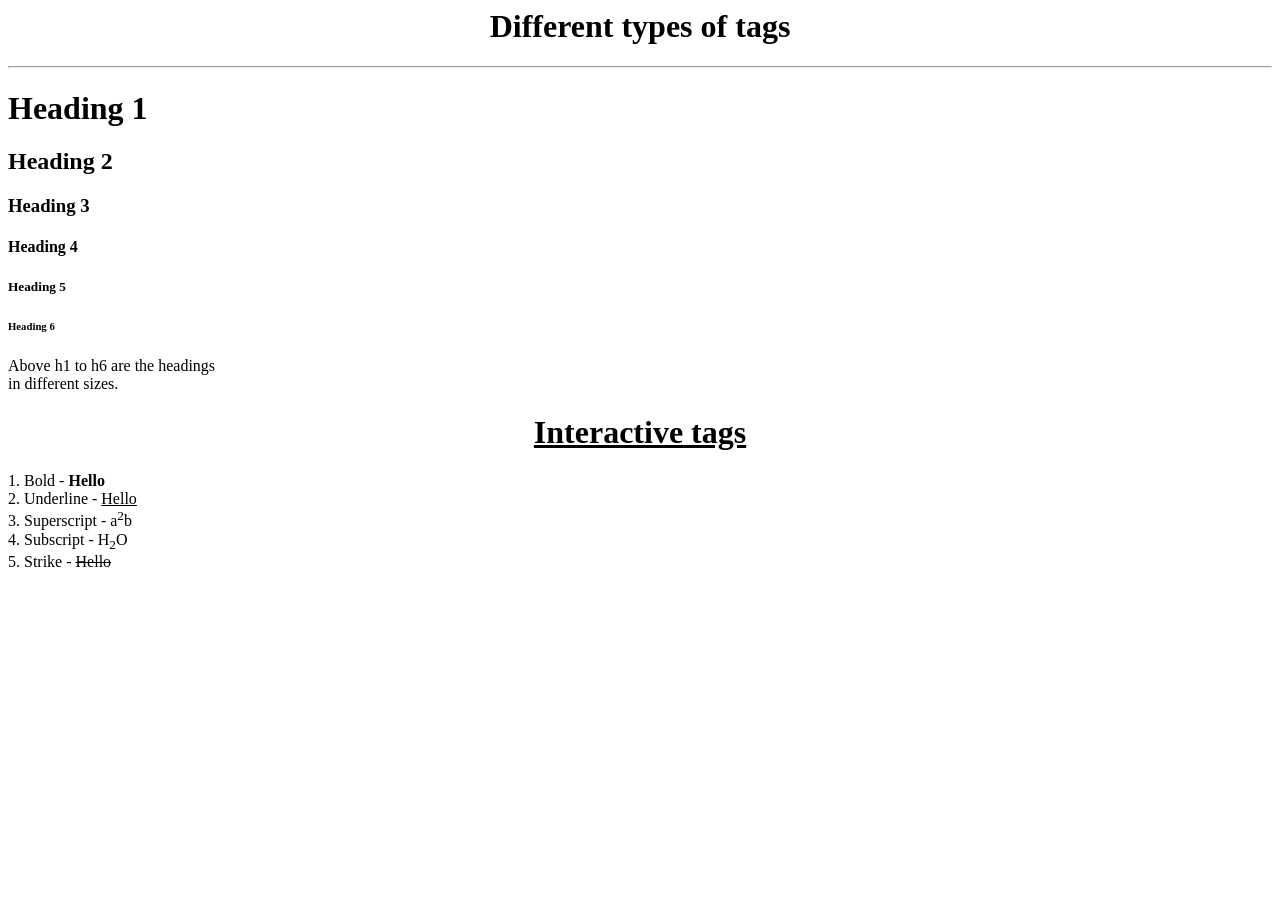
<file: web_project1/lavanya.html>
<html>
   <head>
<title> Hello! </title>
</head>
<body>
<h1> <center> Different types of tags </center> </h1>
<hr>
<h1>Heading 1</h1>
<h2>Heading 2</h2>
<h3>Heading 3</h3>
<h4>Heading 4</h4>
<h5>Heading 5</h5>
<h6>Heading 6</h6>
<p>Above h1 to h6 are the headings<br>in different sizes.<p>
<center> <u><h1>Interactive tags</u></center>
<p>1. Bold - <b>Hello</b><br>
   2. Underline - <u>Hello</u><br>
   3. Superscript - a<sup>2</sup>b<br>
   4. Subscript - H<sub>2</sub>O<br>
   5. Strike - <strike>Hello</strike>
</p>
</body>
</html>
</file>
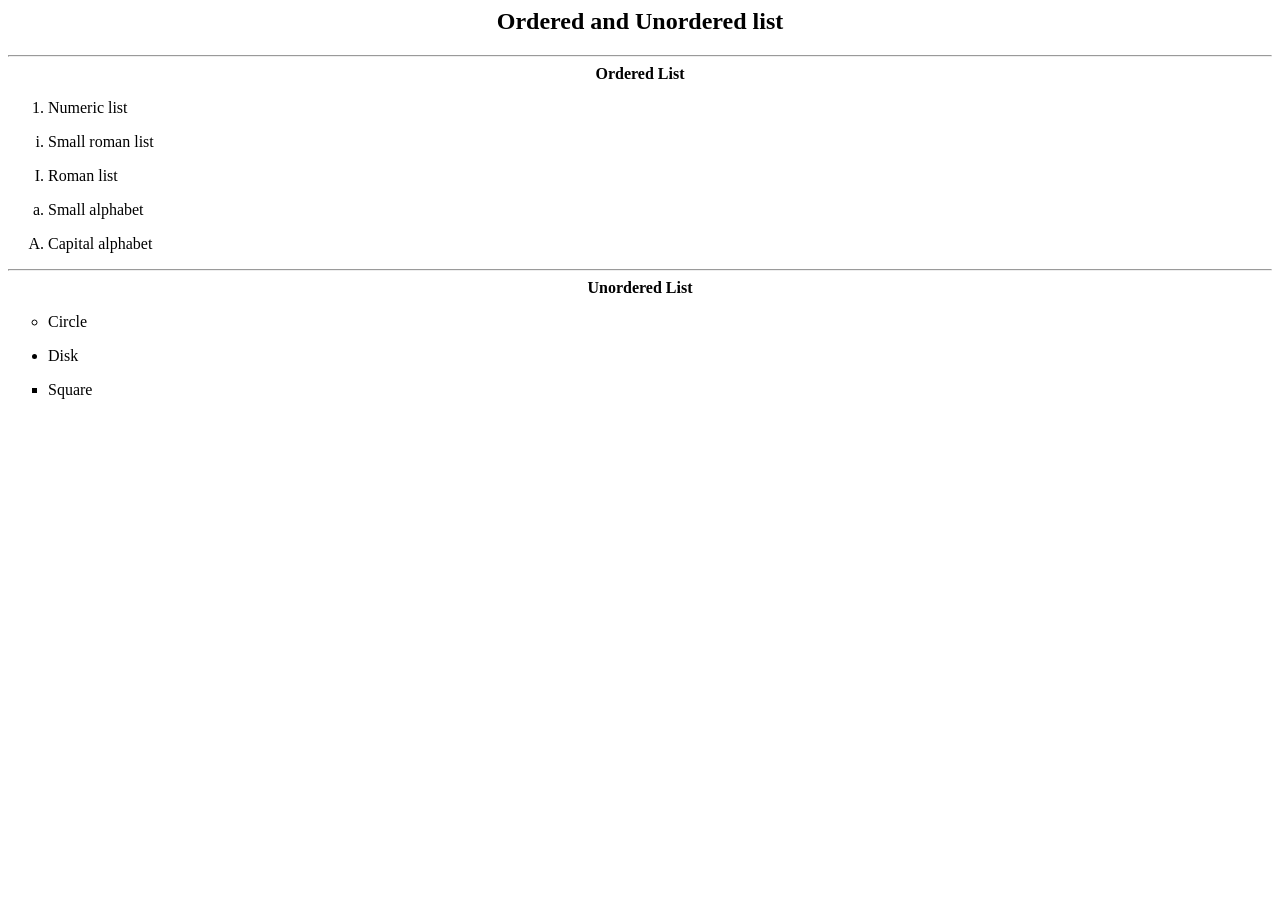
<file: web_project1/list.html>
<html>
    <body>
       <h2><center>Ordered and Unordered list</center></h2>
       <hr>
       <center><b>Ordered List</b></center>
       <ol type="1">
        <li>Numeric list</li>
       </ol>
       <ol type="i">
        <li>Small roman list</li>
       </ol>
       <ol type="I">
        <li>Roman list</li>
       </ol>
       <ol type="a">
        <li>Small alphabet</li>
       </ol>
       <ol type="A">
        <li>Capital alphabet</li>
       </ol>
       <hr>
       <center><b>Unordered List</b></center>
       <ul type="circle">
        <li>Circle</li>
       </ul>
       <ul type="disk">
        <li>Disk</li>
       </ul>
       <ul type="square">
        <li>Square</li>
       </ul>
    </body>
</html>
</file>
